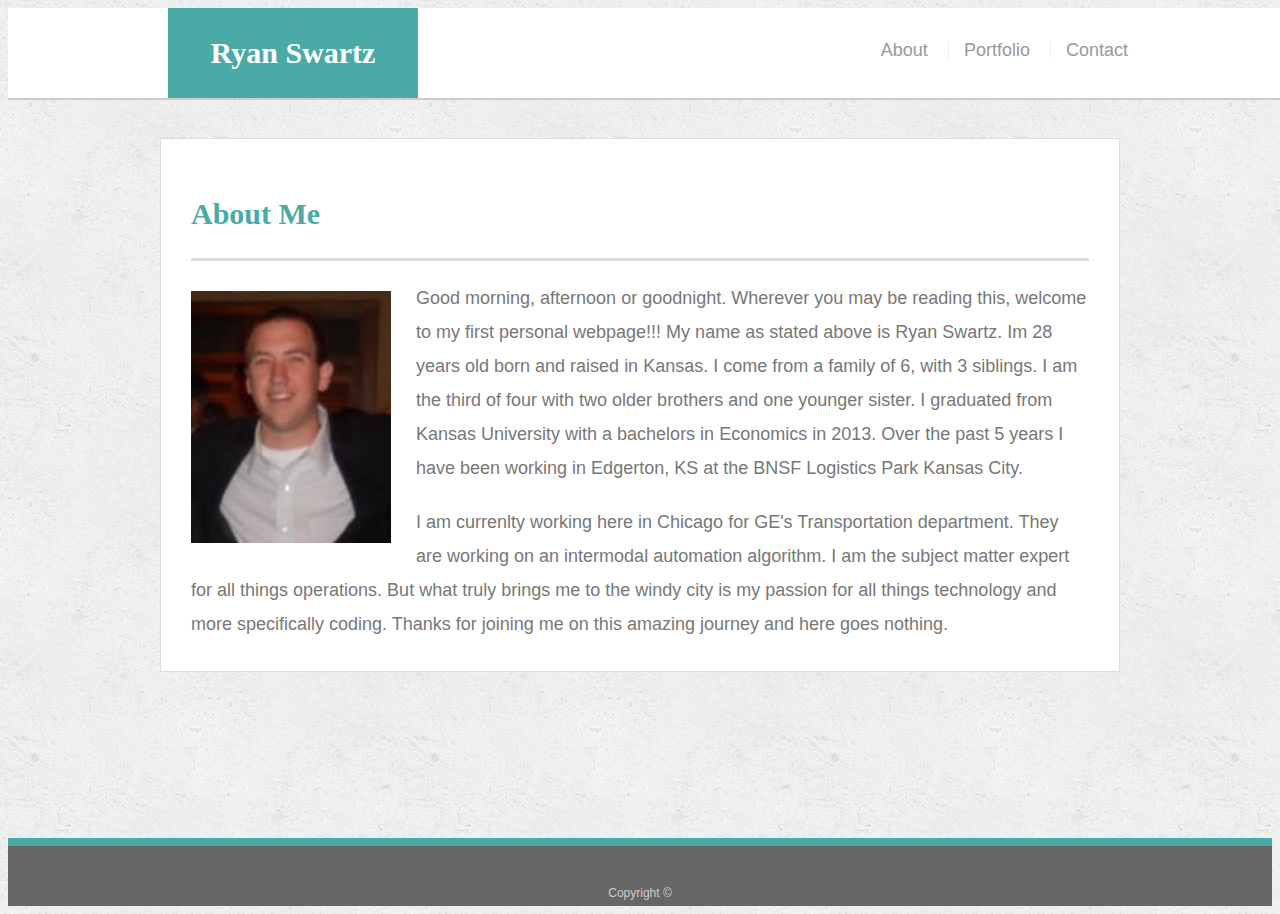
<file: index.html>
<!doctype html>
<html lang="en-us">

<head>
    <meta charset="UTF-8">
    <title>About | Ryan Swartz</title>
    <link rel="stylesheet" type="text/css" href="assets/css/style2.css">
</head>

<body>

    <header id="masthead">
        <div class="container">
            <a href="index.html" id="logo">Ryan Swartz</a>
            <nav>
                <a href="index.html">About</a>
                <a href="portfolio.html">Portfolio</a>
                <a href="contact.html">Contact</a>
            </nav>
        </div>
    </header>

    <div id="main-container" class="container">
        <section class="main-section">
            <h1>About Me</h1>

            <img src="assets/images/Profile Pic.png" class="auth-image" alt="Ryan Swartz">

            <p>Good morning, afternoon or goodnight. Wherever you may be reading this,
                welcome to my first personal webpage!!! My name as stated above is Ryan Swartz. Im 28 years old born
                and raised in Kansas. I come from a family of 6, with 3 siblings. I am the third of four with two older
                brothers and one younger sister. I graduated from Kansas University with a bachelors in
                Economics in 2013. Over the past 5 years I have been working in Edgerton, KS at the BNSF Logistics Park
                Kansas City. </p>

            <p>I am currenlty working here in Chicago for GE's Transportation department. They are
                working on an intermodal automation algorithm. I am the subject matter expert for all things
                operations.
                But what truly brings me to the windy city is my passion for all things technology and more
                specifically coding.
                Thanks for joining me on this amazing journey and here goes nothing. </p>


        </section>

    </div>

    <footer>
        <div class="container">
            Copyright &copy;
        </div>
    </footer>
</body>

</html>


<!-- <!DOCTYPE html>
<html lang="en">

<head>
    <meta charset="UTF-8">
    <meta name="viewport" content="width=device-width, initial-scale=1.0">
    <meta http-equiv="X-UA-Compatible" content="ie=edge">
    <title>Ryan Swartz Portfolio</title>
    <link rel="stylesheet" type="text/css" href="assets/css/style2.css">

</head>


<body>
        <div class="topnav">
                <a class="active" href="#home">Ryan Swartz</a>
                <a href="index.html">About</a>
                <a href="contact.html">Contact</a>
                <a href="portfolio.html">Portfolio</a>
                
            </div>
    <div class="center">
        <h1>About Me</h1>
        <p><img src="assets/images/Profile Pic.png"> Good morning, afternoon or goodnight. Wherever you may be reading this,
            welcome to my first personal webpage!!! My name as stated above is Ryan Swartz. Im 28 years old born and raised
            in Kansas, unfortunately I do not know Dorthy or Toto. I graduated from Kansas University with a bachelors in
            Economics in 2013. Over the past 5 years I have been working in Edgerton, KS at the BNSF Logistics Park Kansas
            City. Its a state of the art intermodal facility spanning 400 acres with inital investments of 300$ million.
            During my tenure at LPKC I had the opportunity to work from the ground up, literally. I started off as a groundmen,
            followed by terminal operator, operations manager, senior operations manager, assistant terminal manager and
            lastly terminal manager. The railroad takes a unique approach for all employees by having them start at the ground
            mkdirlevel regardless of previous experience or degrees. I couldnt have been more thankful as it taught me invaluable
            lessons I dont believe I would have gotten any other way. It also had a unquie blend of desk time and yard time,
            allowing you to get to truly know your coworkers. To conclude it was an amazing 5 years but I always felt there
            was something else out there for me.
        </p>

        <p>
            If you can't tell I still have a passion for what I use to do for a living. However coding has always been more than a hobby.
            It's something I would do after a 60+ hour week on the railroad. Its something I would find myself doing in college
            instead of Economics homework at times. It's something I have a true passion for and its what brought me to Chicago
            for this class and future opportunities field. I couldn't be more excited and ready to start this next chapter.
            So once again thanks for visiting my webpage, wish me luck & here goes nothing!
        </p>
    </div>
</body>
<footer>
    Copyright
</footer>

</html> -->
</file>
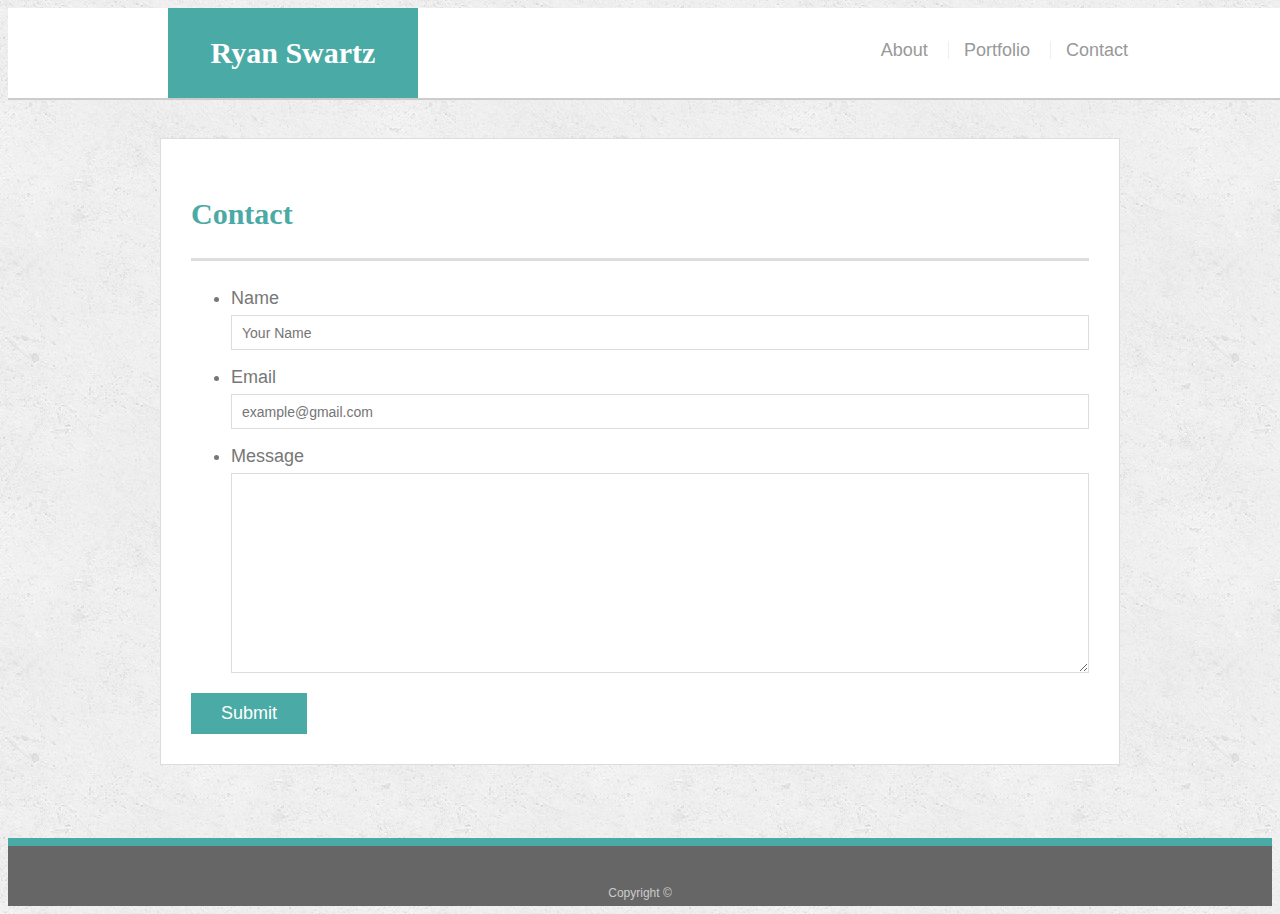
<file: contact.html>
<!doctype html>
<html lang="en-us">

<head>
  <meta charset="UTF-8">
  <title>Contact | Your Name</title>
  <link rel="stylesheet" type="text/css" href="assets/css/style2.css">
</head>

<body>

  <header id="masthead">
    <div class="container">
      <a href="index.html" id="logo">Ryan Swartz</a>
      <nav>
        <a href="index.html">About</a>
        <a href="portfolio.html">Portfolio</a>
        <a href="contact.html">Contact</a>
      </nav>
    </div>
  </header>

  <div id="main-container" class="container">
    <section class="main-section">
      <h1>Contact</h1>

      <form id="contact-form">
        <ul>
          <li>
            <label for="name">Name</label>
            <input type="text" id="name" name="name" placeholder="Your Name" required="required">
          </li>
          <li>
            <label for="email">Email</label>
            <input type="email" id="email" name="email" placeholder="example@gmail.com" required="required">
          </li>
          <li>
            <label for="message">Message</label>
            <textarea id="message" name="message" required="required"></textarea>
          </li>
        </ul>
        <input type="submit">
      </form>

    </section>

  </div>

  <footer>
    <div class="container">
      Copyright &copy; 
    </div>
  </footer>
</body>

</html>



<!-- <!DOCTYPE html>
<html lang="en">
<head>
    <meta charset="UTF-8">
    <meta name="viewport" content="width=device-width, initial-scale=1.0">
    <meta http-equiv="X-UA-Compatible" content="ie=edge">
    <title>Ryan Swartz</title>
    <link rel="stylesheet" type="text/css" href="assets/css/style.css">

</head>
<body>
        <div class="topnav">    
                <a class="active" href="#home">Ryan Swartz</a>
                <a href="index.html">About</a>
                <a href="portfolio.html">Portfolio</a>
                <a href="contact.html">Contact</a>
            </div>
   <div class="container">
        <h1>Contact</h1>
       <label for="name">Name</label>
       <input type="text" id="name" name="name" placeholder="Your Name">
       <label for="email">Email</label>
       <input type="text" id="email" name="email" placeholder="example@mail.com">
       <label for="message">Message</label>
       <textarea id="message" name="message" placeholder="type here"></textarea>
        <input type="submit" value="submit">
   </div>
    
</body>
<footer>
        Copyright
    </footer>
</html> -->
</file>
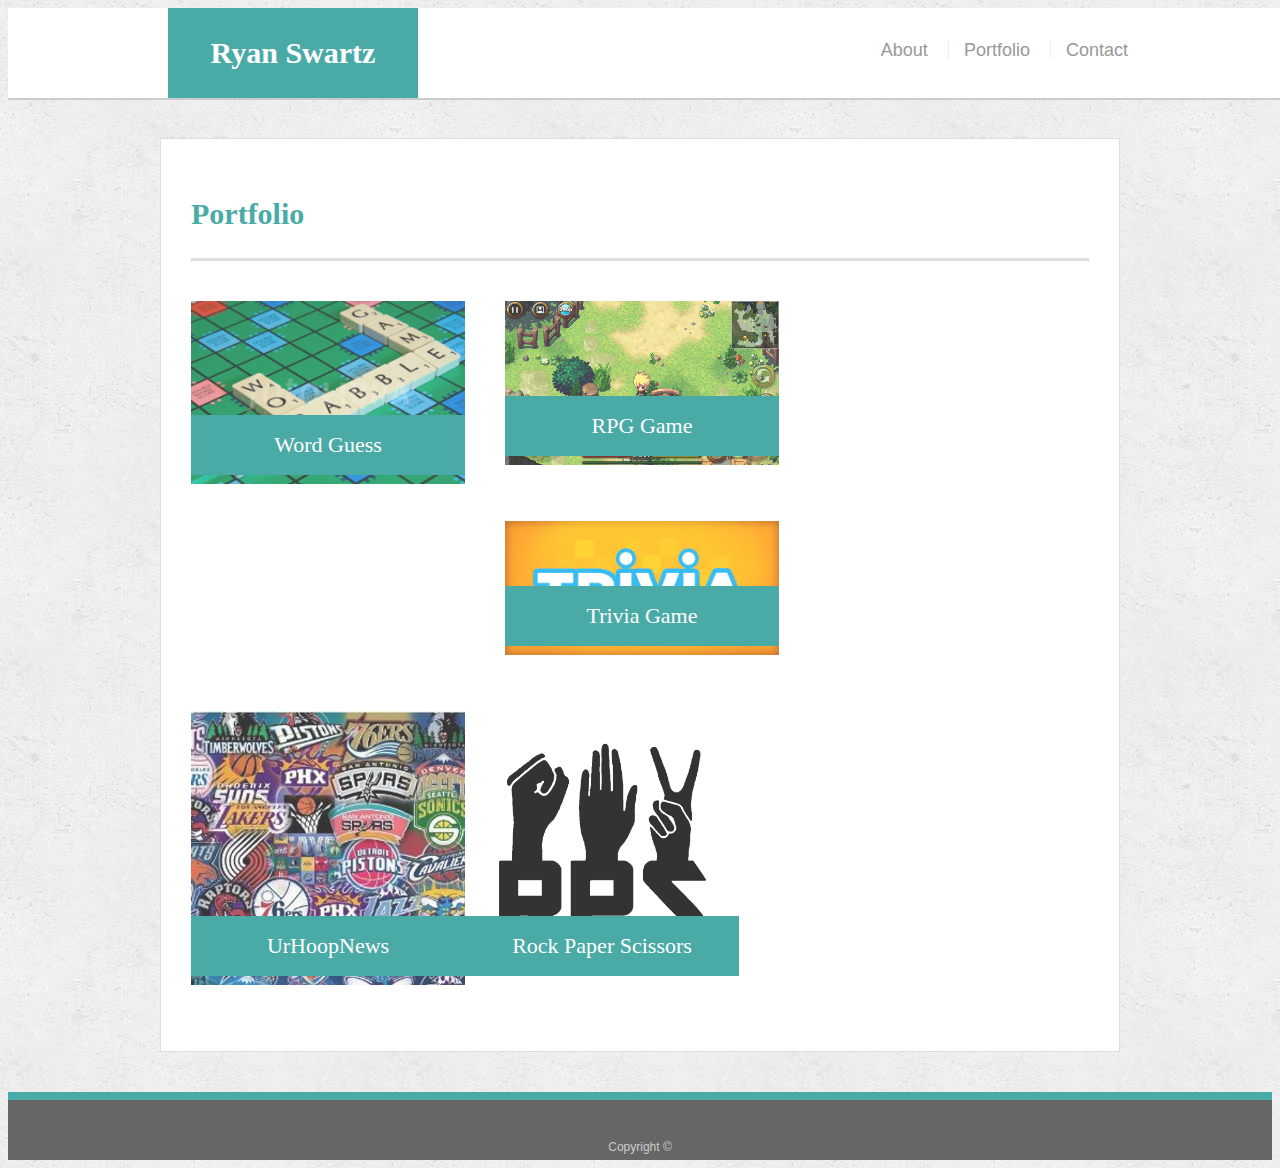
<file: portfolio.html>
<!doctype html>
<html lang="en-us">

<head>
  <meta charset="UTF-8">
  <title>Portfolio | Your Name</title>
  <link rel="stylesheet" type="text/css" href="assets/css/style2.css">
</head>

<body>

  <header id="masthead">
    <div class="container">
      <a href="index.html" id="logo">Ryan Swartz</a>
      <nav>
        <a href="index.html">About</a>
        <a href="portfolio.html">Portfolio</a>
        <a href="contact.html">Contact</a>
      </nav>
    </div>
  </header>

  <div id="main-container" class="container">
    <section class="main-section">
      <h1>Portfolio</h1>

      <div class="work">
        <img src="assets/images/scrabble-board-game.jpeg" alt="Word Guess">
        
        <h3>Word Guess</h3>
      </div>
      <div class="work">
        <img src="assets/images/RPG.jpg" alt="RPG Game">

        <h3>RPG Game</h3>
      </div>
      <div class="work">
        <img src="assets/images/Trivia.jpg" alt="Trivia Game">

        <h3>Trivia Game</h3>
      </div>
      <div class="work">
        <img src="assets/images/UrHoopNews Logo.jpeg" alt="UrHoopNews">

        <h3>UrHoopNews</h3>
      </div>
      <div class="work">
        <img src="assets/images/RPS.png" alt="Rock Paper Scissors">

        <h3>Rock Paper Scissors</h3>
      </div>

    </section>

  </div>

  <footer>
    <div class="container">
      Copyright &copy; 
    </div>
  </footer>
</body>

</html>



<!-- <!DOCTYPE html>
<html lang="en">

<head>
    <meta charset="UTF-8">
    <meta name="viewport" content="width=device-width, initial-scale=1.0">
    <meta http-equiv="X-UA-Compatible" content="ie=edge">
    <title>Ryan Swartz</title>
    <link rel="stylesheet" type="text/css" href="assets/css/style.css">
  

</head>

<body>
        <div class="topnav">
                <a class="active" href="#home">Ryan Swartz</a>
                <a href="index.html">About</a>
                <a href="portfolio.html">Portfolio</a>
                <a href="contact.html">Contact</a>
            </div>
    <div class="center">
        <h1>Portfolio </h1>
        <p><img src="assets/images/Portfolio.PNG">
        </p>
    </div>



</body>
<footer>
    Copyright
</footer>

</html> -->
</file>
<file: assets/css/style2.css>
body {
    font-family: Arial, "Helvetica Neue", Helvetica, sans-serif;
    font-size: 18px;
    line-height: 34px;
    color: #777;
    background: url("../images/concrete_seamless.png");
  }
  
  * {
    box-sizing: border-box;
  }
  
  /* general */
  
  .container {
    width: 100%;
    max-width: 960px;
    margin: 0 auto;
    clear: both;
  }
  
  h1,
  h2,
  h3,
  p {
    margin-bottom: 20px;
  }
  
  p:last-child {
    margin-bottom: 0;
  }
  
  h1,
  h2,
  h3 {
    font-family: Georgia, Times, "Times New Roman", serif;
    font-weight: 700;
    color: #4aaaa5;
  }
  
  h1 {
    padding-bottom: 20px;
    font-size: 30px;
    line-height: 49px;
    border-bottom: 3px solid #ddd;
  }
  
  h2,
  h3 {
    font-size: 22px;
  }
  
  /* header */
  
  #masthead {
    position: fixed;
    z-index: 99;
    width: 100%;
    margin: 0 0 30px;
    overflow: auto;
    color: #fff;
    background: #fff;
    border-bottom: 2px solid #ccc;
  }
  
  #logo {
    float: left;
    width: 250px;
    height: 90px;
    font-family: Georgia, Times, "Times New Roman", serif;
    font-size: 30px;
    font-weight: 700;
    line-height: 90px;
    color: #fff;
    text-align: center;
    text-decoration: none;
    background: #4aaaa5;
  }
  
  nav {
    float: right;
    margin-top: 25px;
  }
  
  nav a {
    display: inline-block;
    padding-left: 15px;
    margin-left: 15px;
    line-height: 18px;
    color: #999;
    text-decoration: none;
    border-left: 1px solid #efefef;
  }
  
  nav a:first-child {
    border-left: 0 none;
  }
  
  /* footer */
  
  footer {
    padding: 30px 0;
    clear: both;
    font-size: 12px;
    color: #fff;
    color: #ccc;
    text-align: center;
    background: #666;
    border-top: 8px solid #4aaaa5;
    height: 50px;
  }
  
  h3, h2 {
    padding-bottom: 20px;
    margin-bottom: 15px;
    line-height: 22px;
    border-bottom: 2px solid #eee;
  }
  
  /* main */
  
  #main-container {
    padding-top: 130px;
    min-height: calc(100vh - 70px);
  }
  
  .main-section {
    float: left;
    width: 100%;
    max-width: 960px;
    padding: 30px;
    margin: 0 0 40px;
    background: #fff;
    border: 1px solid #ddd;
  }
  
  /* portfolio page */
  
  .work {
    position: relative;
    float: left;
    width: 274px;
    margin: 20px 0 25px;
    overflow: auto;
  }
  
  .work:nth-child(even) {
    margin-right: 40px;
  }
  
  .work img {
    width: 100%;
    border: 0 none;
    opacity: 0.8;
  }
  
  .work h3 {
    position: absolute;
    bottom: 20px;
    width: 100%;
    padding: 15px;
    margin-bottom: 0;
    font-weight: 300;
    line-height: 30px;
    color: #fff;
    text-align: center;
    background: #4aaaa5;
    border-bottom: 0;
  }
  
  .auth-image {
    float: left;
    width: 200px;
    height: auto;
    margin-top: 10px;
    margin-right: 25px;
  }
  
  /* contact page */
  
  #contact-form ul {
    margin-bottom: 20px;
  }
  
  #contact-form li {
    margin-bottom: 10px;
  }
  
  label,
  input[type=text],
  input[type=email],
  textarea {
    display: block;
    width: 100%;
  }
  
  input[type=text],
  input[type=email],
  textarea {
    height: 35px;
    padding: 0 10px;
    font-size: 14px;
    border: 1px solid #ddd;
  }
  
  textarea {
    height: 200px;
  }
  
  input[type=submit] {
    padding: 10px 30px;
    font-size: 18px;
    color: #fff;
    cursor: pointer;
    background: #4aaaa5;
    border: 0 none;
  }
  
  @media screen and (max-width: 980px) {

    #logo {
      margin-left: 80px;
    }
  
    nav {
      margin-right: 80px;
    }
  
    .main.main-section {
      margin-left: 80px;
      max-width: 475px;  
   }
  
    .sidebar {
      margin-right: 80px;   
    }
    
    .main-section {
      margin-left: 80px;
      max-width: 475px;
    }
  }
  

  @media screen and (max-width: 768px) {
      
    #logo {
      margin-left: 20px;
    }
  
    nav {
      margin-right: 20px;
    }
  
    .main.main-section {
      max-width: 725px;
      margin-left: 20px 
   }
  
   
    .sidebar {
      float: left;
      max-width: 725px;
      margin-left: 20px;
    }
    
    .main-section {
      max-width: 725px;
      margin-left: 20px;
    }
  }
  
 
  
  @media screen and (max-width: 640px) {
  
    #masthead {
      width: 100%;
      position: static;
      overflow: auto;
      margin-left: 0px;
      padding: 0px;
      margin: 0 0 0px;
    }
    
    #logo {
      width: 100%;
      margin-left: 0px;
    }
  
    nav {
      float: left;
      max-width: 100%;
      margin: 10px;
    }
  
    nav a {
      padding-left: 75px;
      padding-right: 30px;
      margin-left: 15px;
    }
  
    #main-container {
      padding-top: 20px;
    }
  
    .main-section {
      max-width: 600px;
      padding: 20px;
      margin-right: 20px;
   
    }
  
    .work {
    width: 100%;
    }
  
    .main.main-section {
      max-width: 600px;
      margin-left: 20px 
    }
  
    .sidebar {
      float: left;
      max-width: 600px;
      margin-bottom: 20px;
    }
</file>
<file: assets/css/style.css>
head {
    box-sizing: border-box;
    background-color: white;
    border-color: #4aaaa5;

}

.center {
    margin: 2.5% auto 0 auto;
    width: 60%;
    border: 3px solid #4aaaa5;
    top: 50px;
    right: .25;
    bottom: 150px;
    left: .25;
    background-color: white;
}

footer {
    background-color: gray;
    text-align: center;
    color: white;
    position: absolute;
    right: 0;
    bottom: 0;
    left: 0;
    padding: 1rem;
    border-top: 10px solid #4aaaa5;
}

section {
    background-image: image("Gravel.png");
}

img{
    float: left;
    height: 120px;
}

h1 {
  color: #4aaaa5;
  padding: 10px,50px,10px,10px;
  border: 100px #4aaaa5;
  /* text-align: center;
  float: left; */
}
p {
  color: #777777;
}
header {
  background-color: black;
  border-color: #cccccc;
}

.clearfix::after {
  content: "";
  display: block;
  clear: both;
}

body {
    font-family: Arial, Helvetica, sans-serif;
    margin: auto;
    background-image: url("https://www.google.com/url?sa=i&rct=j&q=&esrc=s&source=images&cd=&cad=rja&uact=8&ved=2ahUKEwj9lami4aLdAhUDnKwKHT8-DGMQjRx6BAgBEAU&url=https%3A%2F%2Fwallpapercave.com%2Fflower-image-wallpaper&psig=AOvVaw04E5HyoQZq0L2n4ruCA2Tx&ust=1536198970734988");
    background-repeat: no-repeat, repeat;
    background-color: #cccccc;

  }
  
  .topnav {
    width: 100%;
    height: 100px;
    border: 1px;
    overflow: hidden;
    background-color: #ffffff;
    border-color: #cccccc;
    margin: auto;
    top: 50px;
    right: .25;
    bottom: 150px;
    left: .25;
  }
  
  .topnav a {
    float: right;
    color: #f2f2f2;
    text-align: center;
    padding: 14px 16px;
    text-decoration: none;
    font-size: 17px;
    padding-right: 10%;
  }
  
  .topnav a:hover {
    background-color: #ddd;
    color: black;
  }
  
  .topnav a.active {
    background-color: #4aaaa5;
    color: white;
    float: left;
    padding-left: 20%;
  }

input[type=text], select, textarea {
    width: 100%;
    padding: 12px;
    border: 1px solid #ccc;
    border-radius: 4px;
    box-sizing: border-box;
    margin-top: 6px;
    margin-bottom: 16px;
    resize: vertical;
}

input[type=submit] {
    background-color: #4CAF50;
    color: white;
    padding: 12px 20px;
    border: none;
    border-radius: 4px;
    cursor: pointer;
}

input[type=submit]:hover {
    background-color: #45a049;
}

.container {
    border-radius: 5px;
    background-color: #f2f2f2;
    padding: 20px;
    margin: auto;
    width: 60%;
    border: 3px solid #4aaaa5;
    top: 50px;
    right: .25;
    bottom: 150px;
    left: .25;
}
</file>
